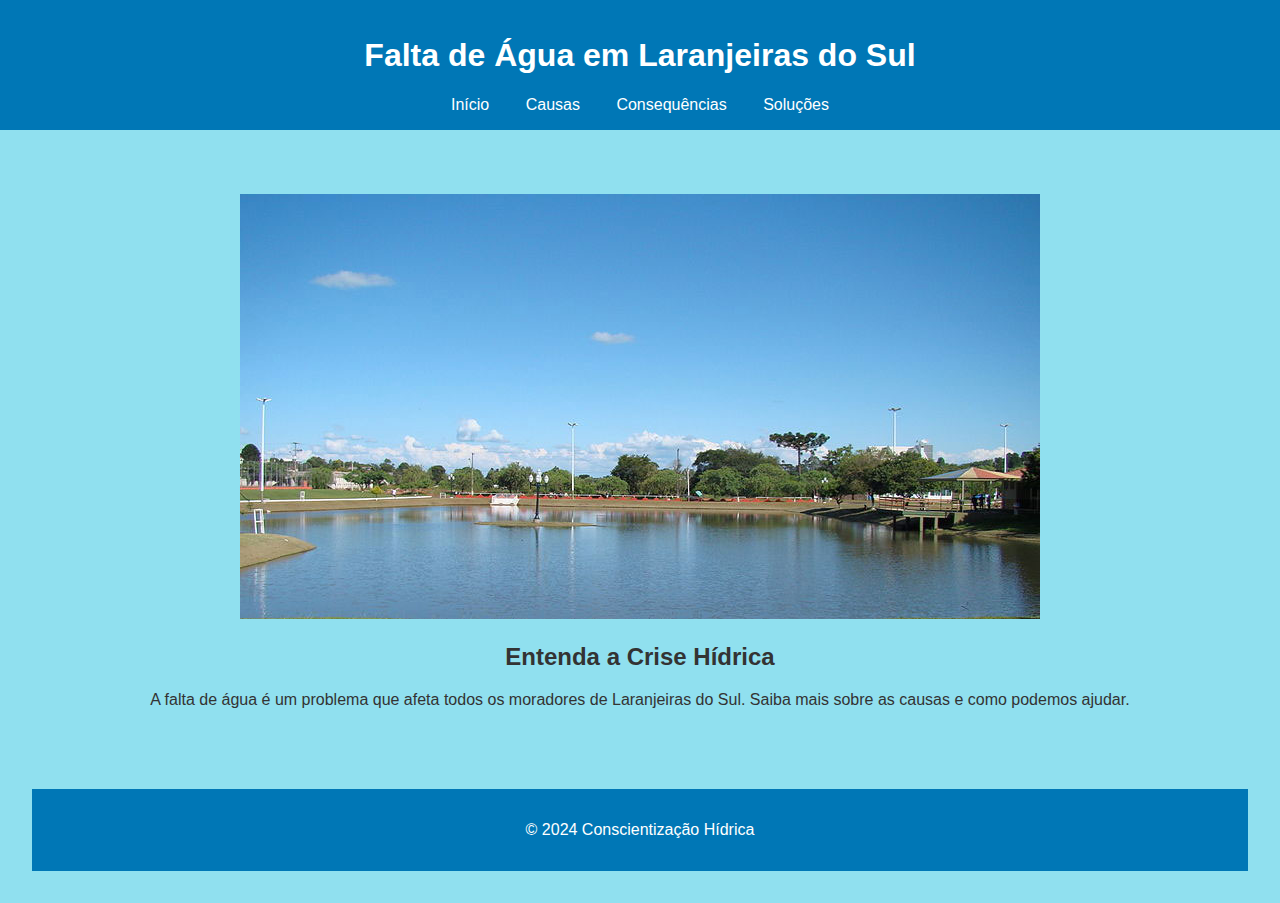
<file: index.html>
<!DOCTYPE html>
<html lang="pt-br">
<head>
    <meta charset="UTF-8">
    <meta name="viewport" content="width=device-width, initial-scale=1.0">
    <title>Falta de Água em Laranjeiras do Sul</title>
    <link rel="stylesheet" href="styles.css">
</head>
<body>
    <header>
        <h1>Falta de Água em Laranjeiras do Sul</h1>
        <nav>
            <a href="index.html">Início</a>
            <a href="causas.html">Causas</a>
            <a href="consequencias.html">Consequências</a>
            <a href="solucoes.html">Soluções</a>
        </nav>
    </header>

    <section class="hero">
        <section class="hero">
    <img src="parqueaquatico.jpg" alt="Imagem representando a água" class="hero-img">

        <h2>Entenda a Crise Hídrica</h2>
        <p>A falta de água é um problema que afeta todos os moradores de Laranjeiras do Sul. Saiba mais sobre as causas e como podemos ajudar.</p>
    </section>

    <footer>
        <p>&copy; 2024 Conscientização Hídrica</p>
    </footer>
</body>
</html>
</file>
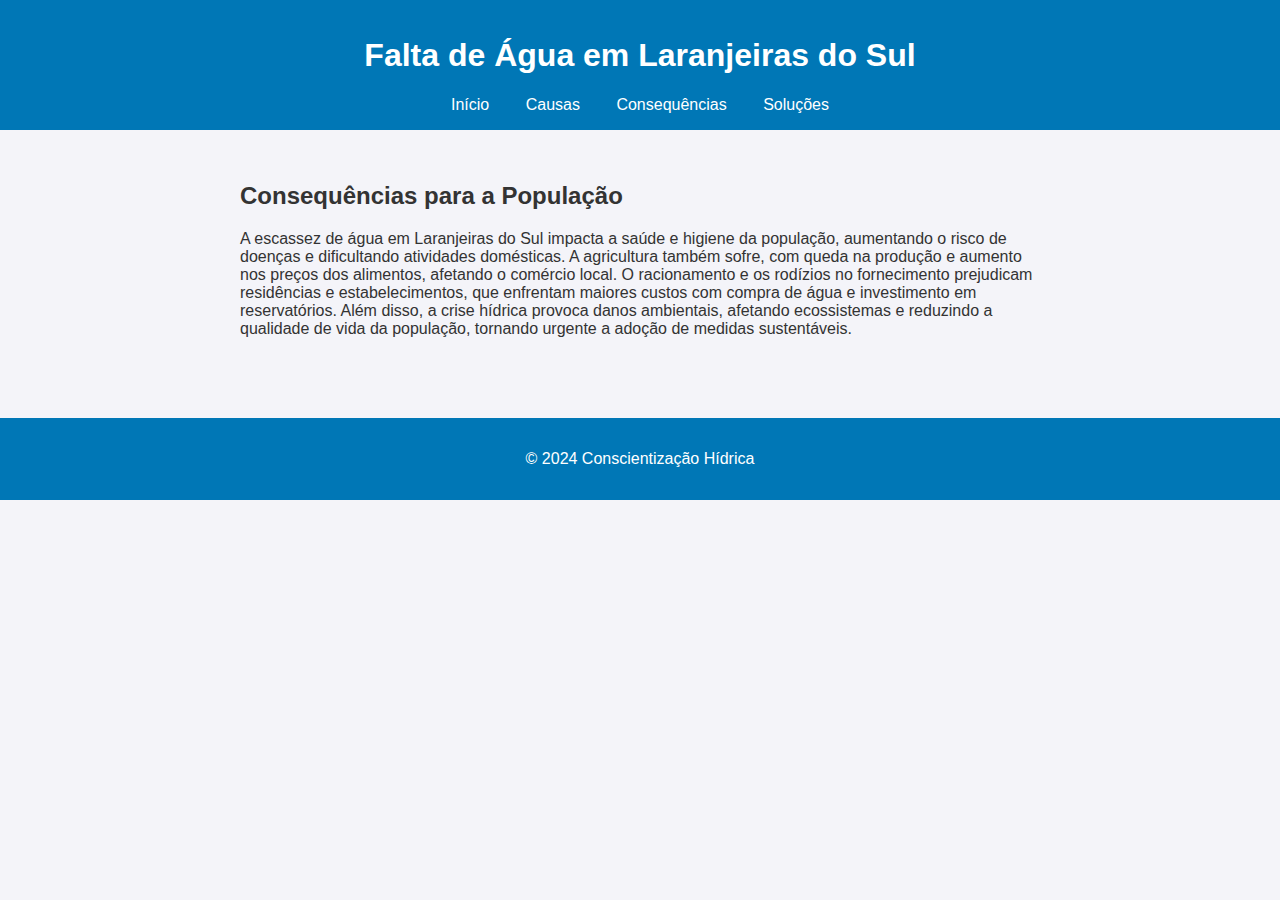
<file: consequencias.html>
<!DOCTYPE html>
<html lang="pt-br">
<head>
    <meta charset="UTF-8">
    <meta name="viewport" content="width=device-width, initial-scale=1.0">
    <title>Consequências da Falta de Água</title>
    <link rel="stylesheet" href="styles.css">
</head>
<body>
    <header>
        <h1>Falta de Água em Laranjeiras do Sul</h1>
        <nav>
            <a href="index.html">Início</a>
            <a href="causas.html">Causas</a>
            <a href="consequencias.html">Consequências</a>
            <a href="solucoes.html">Soluções</a>
        </nav>
    </header>

    <section class="content">
        <h2>Consequências para a População</h2>
        <p>A escassez de água em Laranjeiras do Sul impacta a saúde e higiene da população, aumentando o risco de doenças e dificultando atividades domésticas. A agricultura também sofre, com queda na produção e aumento nos preços dos alimentos, afetando o comércio local. O racionamento e os rodízios no fornecimento prejudicam residências e estabelecimentos, que enfrentam maiores custos com compra de água e investimento em reservatórios. Além disso, a crise hídrica provoca danos ambientais, afetando ecossistemas e reduzindo a qualidade de vida da população, tornando urgente a adoção de medidas sustentáveis.</p>
    </section>

    <footer>
        <p>&copy; 2024 Conscientização Hídrica</p>
    </footer>
</body>
</html>
</file>
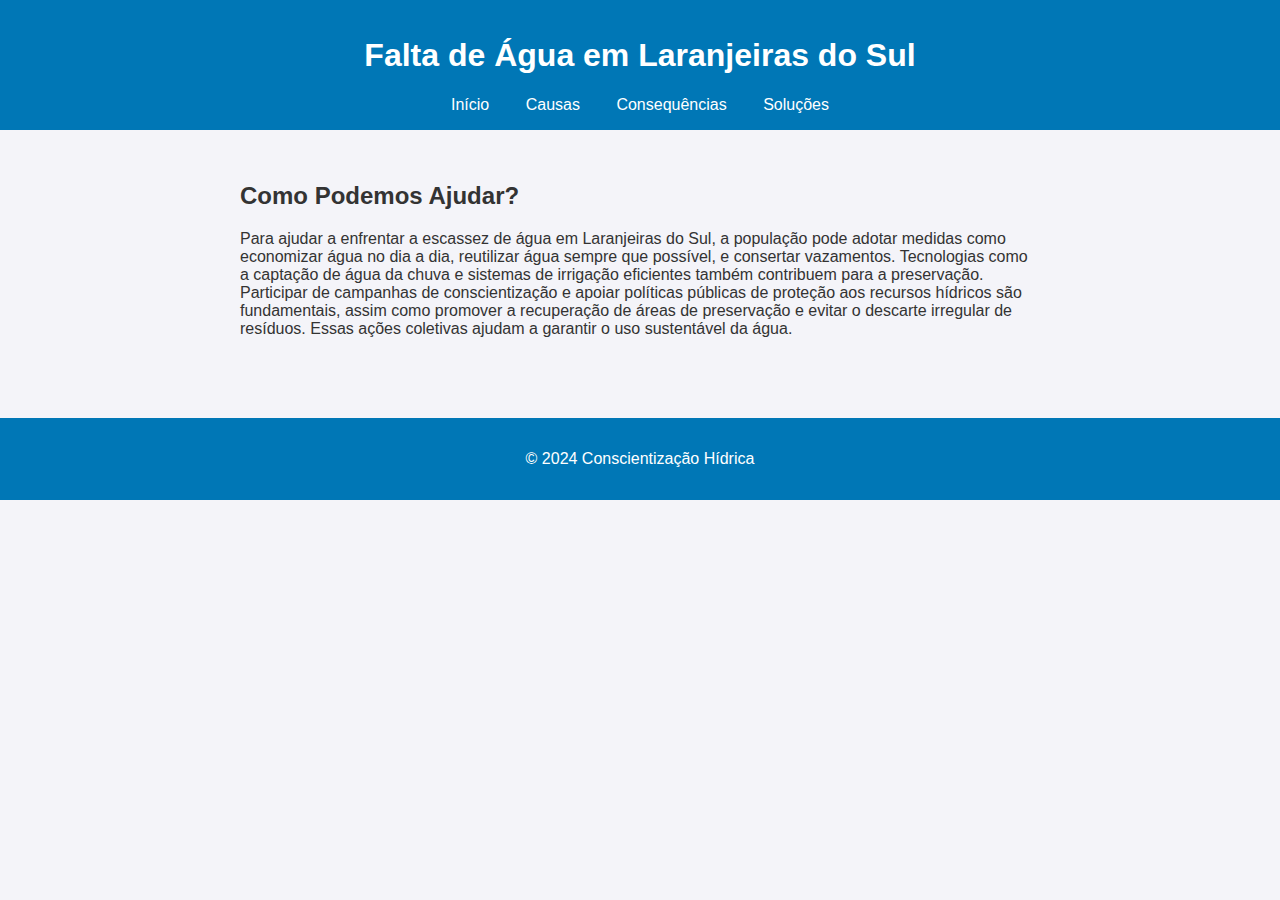
<file: solucoes.html>
<!DOCTYPE html>
<html lang="pt-br">
<head>
    <meta charset="UTF-8">
    <meta name="viewport" content="width=device-width, initial-scale=1.0">
    <title>Soluções para a Crise Hídrica</title>
    <link rel="stylesheet" href="styles.css">
</head>
<body>
    <header>
        <h1>Falta de Água em Laranjeiras do Sul</h1>
        <nav>
            <a href="index.html">Início</a>
            <a href="causas.html">Causas</a>
            <a href="consequencias.html">Consequências</a>
            <a href="solucoes.html">Soluções</a>
        </nav>
    </header>

    <section class="content">
        <h2>Como Podemos Ajudar?</h2>
        <p>Para ajudar a enfrentar a escassez de água em Laranjeiras do Sul, a população pode adotar medidas como economizar água no dia a dia, reutilizar água sempre que possível, e consertar vazamentos. Tecnologias como a captação de água da chuva e sistemas de irrigação eficientes também contribuem para a preservação. Participar de campanhas de conscientização e apoiar políticas públicas de proteção aos recursos hídricos são fundamentais, assim como promover a recuperação de áreas de preservação e evitar o descarte irregular de resíduos. Essas ações coletivas ajudam a garantir o uso sustentável da água.</p>
    </section>

    <footer>
        <p>&copy; 2024 Conscientização Hídrica</p>
    </footer>
</body>
</html>
</file>
<file: styles.css>
/* Estilos gerais */
body {
    font-family: Arial, sans-serif;
    margin: 0;
    padding: 0;
    color: #333;
    background-color: #f4f4f9;
}

/* Cabeçalho e navegação */
header {
    background-color: #0077b6;
    color: #fff;
    padding: 1em;
    text-align: center;
}

nav a {
    color: #fff;
    margin: 0 1em;
    text-decoration: none;
}

nav a:hover {
    text-decoration: underline;
}

/* Hero Section */
.hero {
    padding: 2em;
    background-color: #90e0ef;
    text-align: center;
}

/* Conteúdo */
.content {
    padding: 2em;
    max-width: 800px;
    margin: 0 auto;
}

/* Rodapé */
footer {
    background-color: #0077b6;
    color: #fff;
    text-align: center;
    padding: 1em;
    margin-top: 2em;
}
</file>
